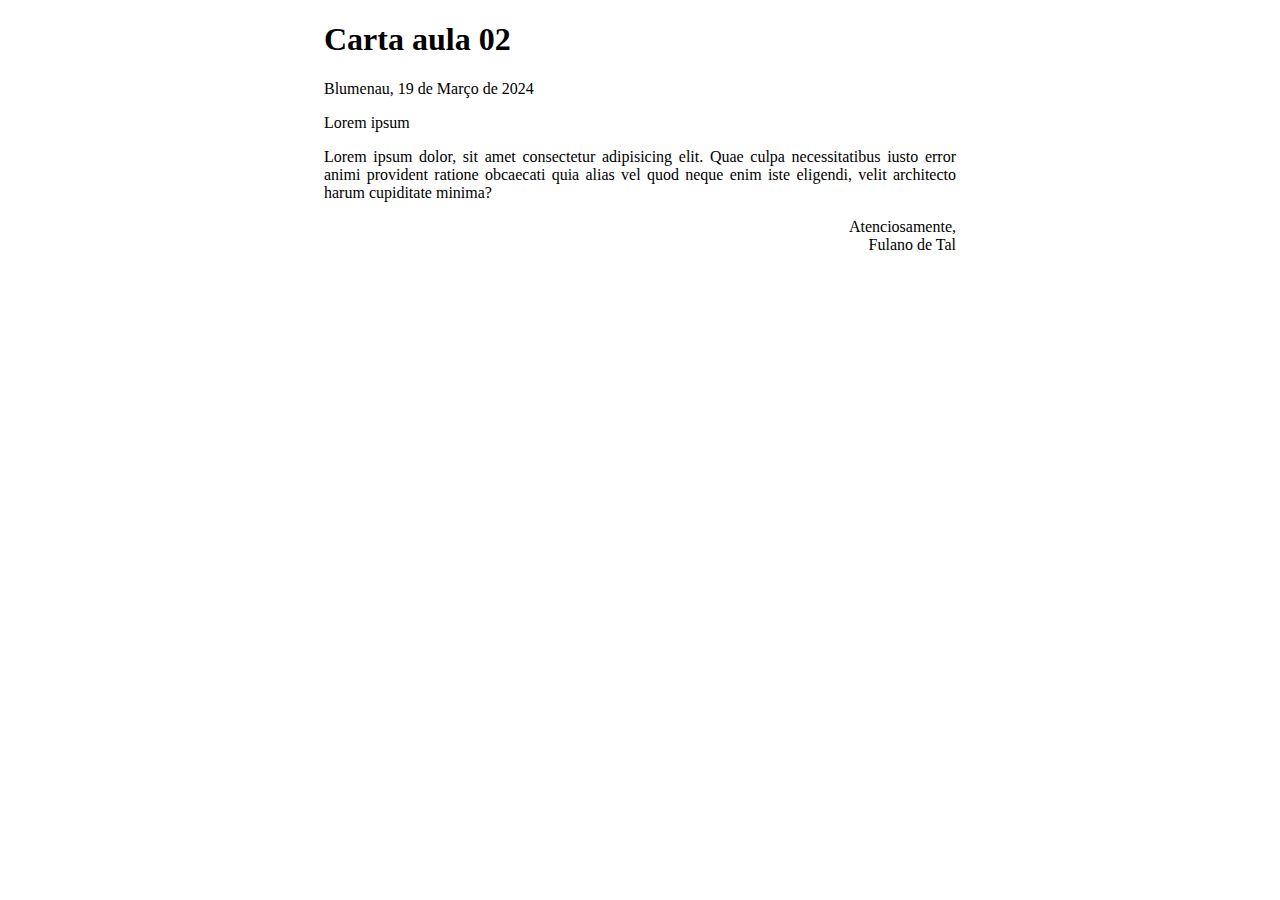
<file: aula02/index.html>
<!DOCTYPE html>
<html lang="en">

<head>
    <meta charset="UTF-8">
    <meta name="viewport" content="width=device-width, initial-scale=1.0">
    <title>aula 02 - carta</title>
    <style>
        .container {
            width: 50%;
            margin: 0 auto;
            text-align: justify;
        }

        .endOfLetter {
            text-align: right;
        }
    </style>
</head>

<body>
    <div class="container">
        <h1>Carta aula 02</h1>
        <p>Blumenau, 19 de Março de 2024</p>
        <p>Lorem ipsum</p>
        <p>Lorem ipsum dolor, sit amet consectetur adipisicing elit. Quae culpa necessitatibus iusto error animi
            provident ratione obcaecati quia alias vel quod neque enim iste eligendi, velit architecto harum cupiditate
            minima?</p>
        <p class="endOfLetter">
            Atenciosamente,
            <br>
            Fulano de Tal
        </p>
    </div>
</body>

</html>
</file>
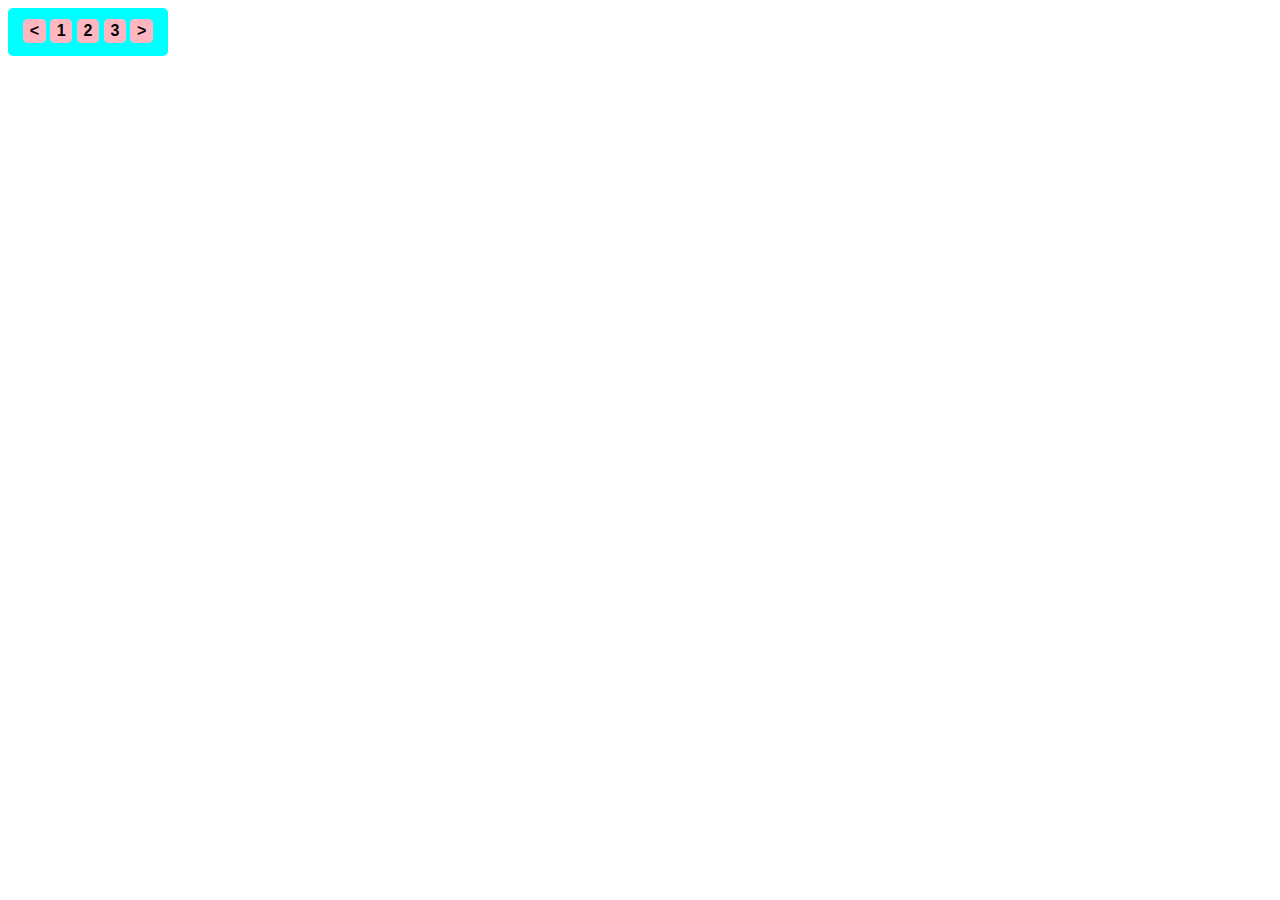
<file: aula03/index.html>
<!DOCTYPE html>
<html lang="en">
<head>
    <meta charset="UTF-8">
    <meta name="viewport" content="width=device-width, initial-scale=1.0">
    <title>aula 03</title>
    <link rel="stylesheet" href="style.css">
</head>
<body>
    <div class="tab-selector">
        <div class="tab-item"><</div>
        <div class="tab-item">1</div>
        <div class="tab-item">2</div>
        <div class="tab-item">3</div>
        <div class="tab-item">></div>
    </div>
</body>
</html>
</file>
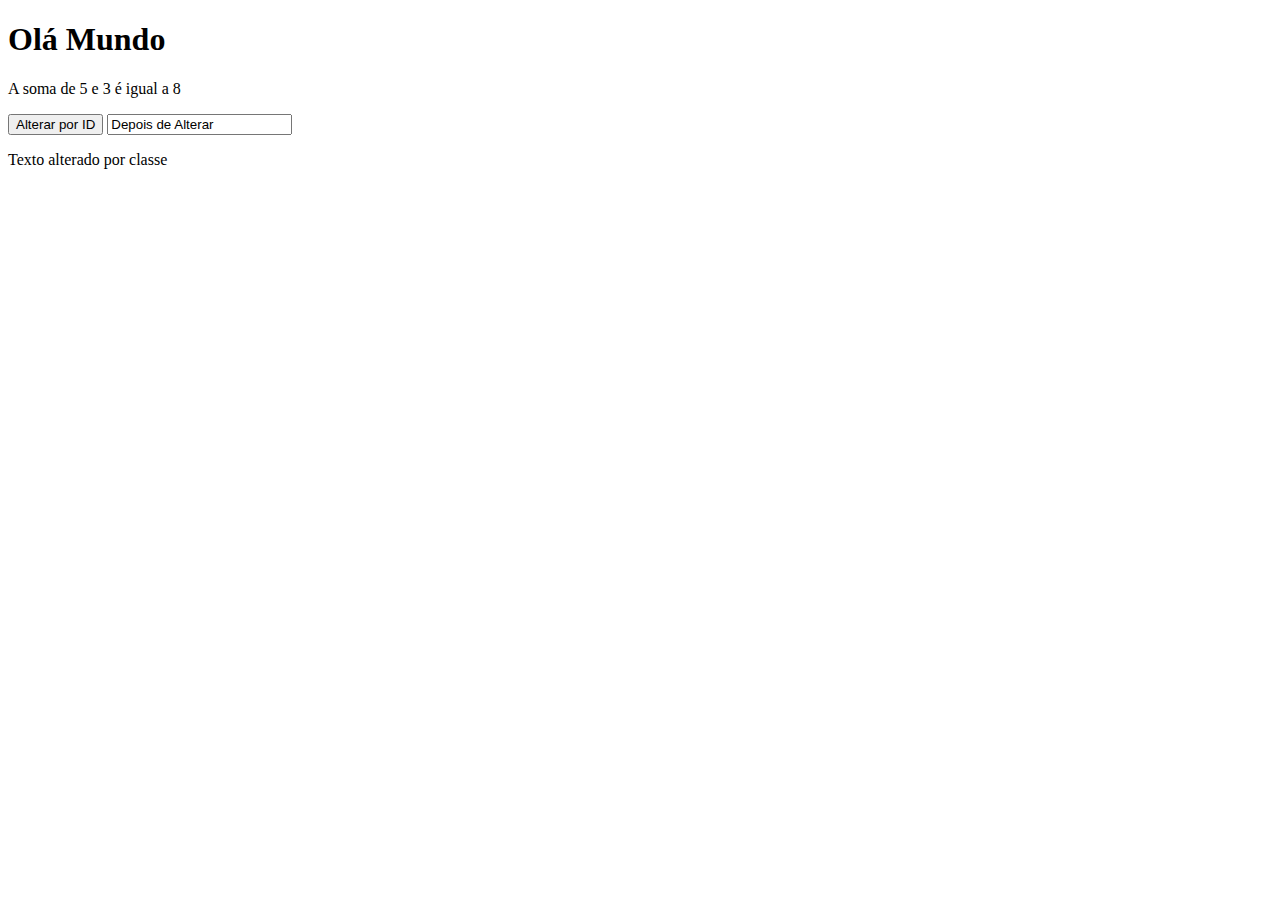
<file: aula05/index.html>
<!DOCTYPE html>
<html lang="pt-BR">
<head>
    <meta charset="UTF-8">
    <meta name="viewport" content="width=device-width, initial-scale=1.0">
    <title>Aula 05</title>
</head>
<body>
    <!-- (1) Mensagem 'Olá Mundo' -->
    <h1 id="olaMundo"></h1>

    <!-- (2) Saída de soma de 2 inteiros -->
    <p id="somaOutput"></p>

    <!-- (3) Altera a propriedade de um elemento por id -->
    <button id="alterarPorId">Alterar por ID</button>

    <!-- (4) Altere a propriedade de um elemento por name -->
    <input type="text" name="alterarPorNome" value="Antes de Alterar" />

    <!-- (5) Altere a propriedade de um elemento por class -->
    <p class="alterarPorClasse">Antes de Alterar</p>

    <script>
        // (1) Mensagem 'Olá Mundo'
        document.getElementById("olaMundo").innerText = "Olá Mundo";

        // (2) Saída de soma de 2 inteiros
        var numero1 = 5;
        var numero2 = 3;
        var soma = numero1 + numero2;
        document.getElementById("somaOutput").innerText = "A soma de " + numero1 + " e " + numero2 + " é igual a " + soma;

        // (3) Altera a propriedade de um elemento por id
        document.getElementById("alterarPorId").addEventListener("click", function() {
            document.getElementById("olaMundo").innerText = "Mensagem alterada por ID";
        });

        // (4) Altere a propriedade de um elemento por name
        document.getElementsByName("alterarPorNome")[0].value = "Depois de Alterar";

        // (5) Altere a propriedade de um elemento por class
        var elementosPorClasse = document.getElementsByClassName("alterarPorClasse");
        for (var i = 0; i < elementosPorClasse.length; i++) {
            elementosPorClasse[i].innerText = "Texto alterado por classe";
        }
    </script>
</body>
</html>
</file>
<file: aula03/style.css>
body {
    font-family: Arial, sans-serif;
}

ul, li {
    margin: 0;
    padding: 0;
    list-style-type: none;
}

.tab-selector {
    width: 10rem;
    height: 3rem;
    border-radius: 5px;
    background-color: aqua;
    text-align: center;             
}

.tab-item {            
    width: 1.4rem;
    height: 1.5rem;
    line-height: 1.5rem;
    background-color: lightpink;
    display: inline-block;
    text-align: center;
    margin-top: 0.7rem;            
    border-radius: 20%;
    font-weight: bold;
}

.tab-item:hover {
    background-color: lightblue;
    cursor: pointer;
}
</file>
